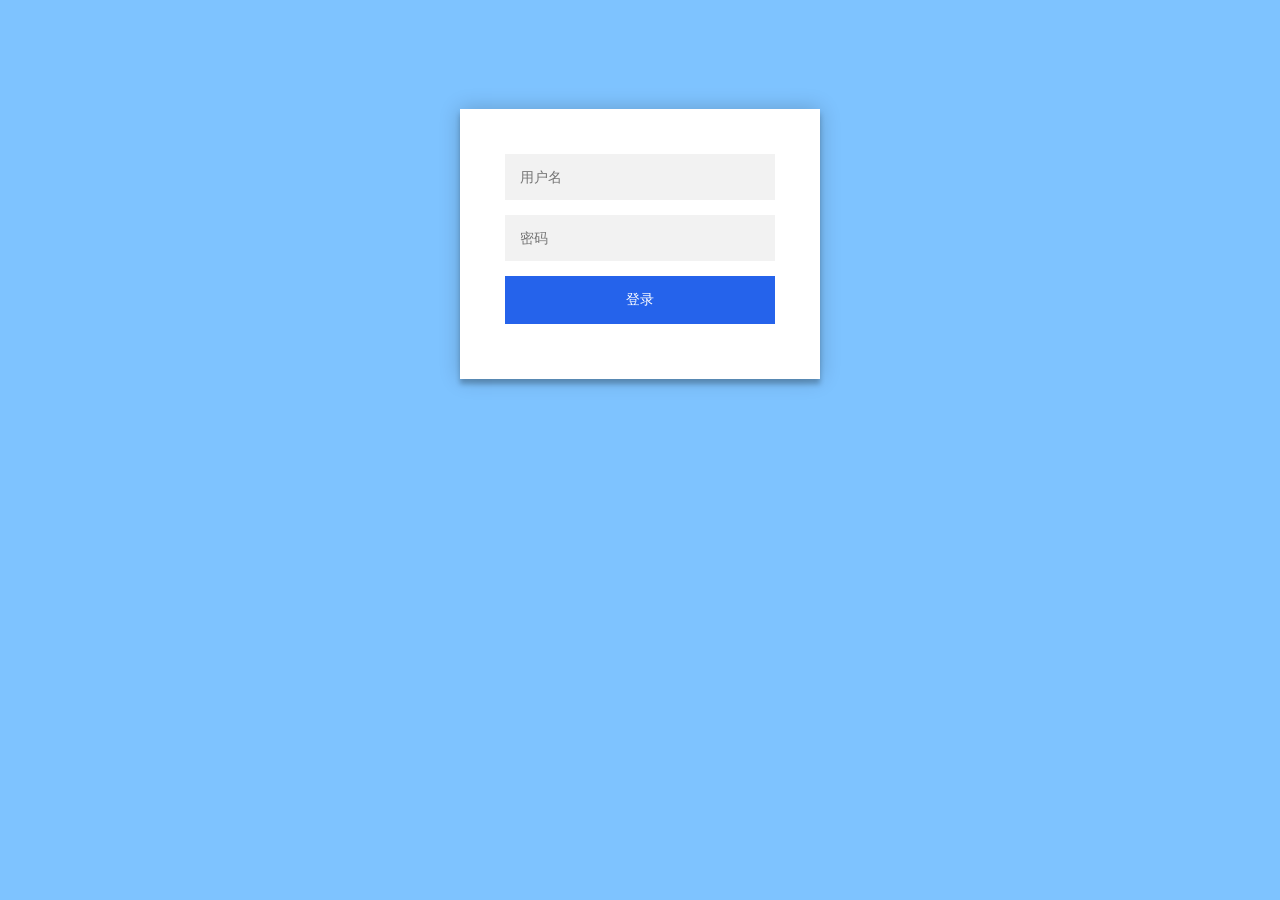
<file: index.html>
<!DOCTYPE html>
<html lang="en">

<head>
    <meta charset="UTF-8">
    <meta name="viewport" content="width=device-width, initial-scale=1.0">
    <title>Tracking</title>
    <!--css-->
    <link rel="stylesheet" href="css/style.css">
    <link rel="stylesheet" href="css/table.css">
    <link rel="stylesheet" href="css/calendar.css">
    <link rel="stylesheet" href="css/form.css">
    <link rel="stylesheet" href="https://cdnjs.cloudflare.com/ajax/libs/font-awesome/4.7.0/css/font-awesome.min.css">
</head>

<body>
    <div class="page">
        <button id="logoutBtn"><i class="fa fa-sign-out"></i> 退出</button>
        <div class="page-up">
            <!--info-->
            <div class="page-up-btn info">
                <div class="info-content">
                    <div class="info-left">
                        <span><img src="images/hinh-anh-mat-troi-18.jpg" alt=""></span>
                    </div>
                    <div class="info-right" id="employee-info"></div>
                </div>
                <div class="tracking-btn">
                    <hr>
                    <div class="tracking-btn-up">
                        <button class="salary-btn" style="color: #FF8A65;">薪资查询</button>
                        <button style="color: #2563EB;">我的任务</button>
                    </div>
                    <button type="button" name="checkin" onclick="checkIn()"><i class="fa fa-clock-o"></i> 线上打卡</button>
                </div>
            </div>
            <!--打卡时间-->
            <div class="page-up-btn tracking tracking-time">
                <div class="tracking-up">
                    <span class="tracking-title">考勤打卡</span>
                    <hr>
                    <div class="tracking-note" id="time-line">
                        <span style="color: #2563EB;">排班时间 (09:00-18:00)</span>
                    </div>
                </div>
                <div><button class="tracking-page">本月出勤纪录</button></div>
            </div>
            <!--年假-->
            <div class="page-up-btn tracking year-time">
                <div class="tracking-up">
                    <span class="tracking-title">今年假别额度</span>
                    <hr>
                    <div class="tracking-note" id="leave-note"></div>
                </div>
                <div><button class="request-leave">请假纪录</button></div>
            </div>
        </div>
        <div class="hr-wrapper" style="padding: 0 100px;">
            <hr>
        </div>
        <div class="page-down" id="page-down">
            <div class="page-down-content">
                <div class="page-down-title">薪资查询</div>
                <table id="table-salary"></table>
            </div>
            <div class="page-down-content active">
                <div class="page-down-title">本月出勤纪录</div>
                <table id="table-attendance"></table>
            </div>
            <div class="page-down-content">
                <div class="page-down-title">请假纪录</div>
                <div class="leave-content">
                    <div class="leave-left">
                        <form action="/action_page.php">
                            <!-- Leave Type -->
                            <label for="leave-type">请假类型</label>
                            <select id="leave-type" name="leave-type">
                                <option value="annual">年假</option>
                                <option value="sick">病假</option>
                            </select>

                            <!-- Leave Duration -->
                            <label for="leave-duration">请假时长</label>
                            <select id="leave-duration" name="leave-duration">
                                <option value="day">1天</option>
                                <option value="half">半天</option>
                            </select>

                            <input type="submit" value="提交">
                        </form>
                    </div>
                    <div class="leave-right">
                        <select id="year-select">

                        </select>
                        <select id="month-select">

                        </select>
                        <div id="calendar"></div>
                    </div>
                </div>

            </div>
        </div>

    </div>

    <!--js-->
    <script src="js/page_load.js"></script>
    <script src="js/main.js"></script>
    <script src="js/log_out.js"></script>
</body>

</html>
</file>
<file: css/style.css>
body {
    margin: 0;
    background-color: #333;
    font-size: 16px;
    font-family: 'Inter', 'Roboto', 'Segoe UI', sans-serif;
}

button {
    width: 100%;
    border: none;
    border-radius: 7px;
    font-size: 16px;
    color: #fff;
    font-weight: bold;
    cursor: pointer;
}

button:hover {
    filter: brightness(130%);
}

.page {
    position: relative;
    width: 100%;
    min-height: 100vh;
    max-width: 1280px;
    background-color: #F5F6FA;
    margin: 0 auto;
}

/*** page-up ***/
/* info */
.page-up {
    display: flex;
    justify-content: space-between;
    padding: 70px 100px 50px 100px;
}

.page-up .page-up-btn {
    width: 280px;
    height: 280px;
    padding: 20px;
    display: flex;
    flex-direction: column;
    justify-content: space-between;
    border-radius: 7px;
    box-shadow: 0 4px 10px rgba(0, 0, 0, 0.1);
}

.page-up .info {
    background-color: #1E3A8A;
    color: #fff;
}

.page-up .info .info-content {
    display: flex;
    gap: 20px;
}

.page-up .info .info-content .info-right {
    display: flex;
    flex-direction: column;
}

.page-up .info .info-content .info-right span {
    padding: 5px 0;
}

.page-up .info .info-content .info-right span:nth-child(2),
.page-up .info .info-content .info-right span:nth-child(3) {
    font-size: 20px;
    color: #f7c443;
}

.page-up .info .info-content .info-left img {
    width: 90px;
    height: 90px;
    border-radius: 50%;
    object-fit: cover;
}

.page-up .info .tracking-btn button {
    padding: 20px;
    background-color: #7ec3ff;
    margin-top: 10px;
}

.page-up .info .tracking-btn .tracking-btn-up {
    display: flex;
    gap: 10px;
    margin-bottom: 10px;
}

.page-up .info .tracking-btn .tracking-btn-up button {
    padding: 10px;
    background-color: #fff;
}

/* 打卡时间 */
.page-up .tracking {

    background-color: #fff;
}

.page-up .tracking-up {
    display: flex;
    flex-direction: column;
}

.page-up .tracking .tracking-up hr {
    width: 100%;
}

.page-up .tracking button {
    padding: 10px 0;
    background-color: #2563EB;
}

.page-up .tracking .tracking-up .tracking-title {
    font-size: 20px;
    font-weight: 900;
    padding: 5px 0;
}

.page-up .tracking .tracking-up .tracking-note .time-line {
    display: flex;
    justify-content: space-between;
    padding: 7px 0;
}

.page-down {
    padding: 0 100px 50px 100px;
}

.page-down .page-down-content {
    display: none;
}

.page-down .page-down-content.active {
    display: block;
    border-radius: 5px;
    background-color: #efefef;
    padding: 20px;
    margin-top: 10px;
    box-shadow: 0 4px 10px rgba(0, 0, 0, 0.2);
}

.page-down-title {
    text-align: center;
    font-weight: bold;
    font-size: 20px;
    padding-bottom: 10px;
}

.page-down-content .leave-content {
    display: flex;
    justify-content: space-between;
    align-items: center;
    gap: 50px;
}

.leave-left {
    flex: 4;
}

.leave-right {
    flex: 6;
}


#logoutBtn {
    position: absolute;
    width: auto;
    right: 15px;
    top: 15px;
    padding: 10px;
    background: #2563EB;
    align-items: flex-end;
}
</file>
<file: css/table.css>
table {
    font-family: Arial, Helvetica, sans-serif;
    width: 100%;
    border-radius: 12px;
    overflow: hidden;
    border-collapse: collapse;
}

td,
th {
    border: 1px solid #ddd;
    padding: 8px;
    text-align: center;
}

tr {
    background-color: #fff;
}

tr:hover {
    background-color: #efefef;
}

th {
    padding-top: 12px;
    padding-bottom: 12px;
    text-align: center;
    background-color: #2563EB;
    color: white;
}
</file>
<file: css/calendar.css>
/* Calendar basic styles */
.calendar-header {
    font-weight: 600;
    margin: 8px 0;
    text-align: center;
}

.calendar-table {
    width: 100%;
    border-collapse: collapse;
}

.calendar-table th,
.calendar-table td {
    border: 1px solid #e5e7eb;
    padding: 8px;
    text-align: left;
    vertical-align: top;
}

.cal-cell {
    position: relative;
    min-height: 60px;
}

.cal-day {
    font-weight: 600;
    color: #374151;
}

.cal-badge {
    position: absolute;
    right: 6px;
    bottom: 6px;
    display: inline-block;
    padding: 2px 6px;
    border-radius: 9999px;
    font-size: 12px;
}

.cal-badge-green {
    background: #10b981b0;
    color: white;
}

.cal-badge-red {
    background: #EF4444;
    color: white;
}
</file>
<file: css/form.css>
form {
    border-radius: 5px;
    background-color: #fff;
    padding: 20px;
}

label {
    display: block;
}

input[type=text],
select {
    width: 100%;
    padding: 12px;
    margin: 8px 0;
    display: inline-block;
    border: 1px solid #ccc;
    border-radius: 4px;
    box-sizing: border-box;
}

input[type=submit] {
    width: 100%;
    background-color: #4CAF50;
    color: white;
    padding: 14px;
    margin: 8px 0;
    border: none;
    border-radius: 4px;
    cursor: pointer;
}

input[type=submit]:hover {
    background-color: #45a049;
}
</file>
<file: css/login.css>
.login-page {
    width: 360px;
    padding: 8% 0 0;
    margin: auto;
}

.form {
    position: relative;
    z-index: 1;
    background: #FFFFFF;
    max-width: 360px;
    margin: 0 auto 100px;
    padding: 45px;
    text-align: center;
    box-shadow: 0 0 20px 0 rgba(0, 0, 0, 0.2), 0 5px 5px 0 rgba(0, 0, 0, 0.24);
}

.form input {
    font-family: "Roboto", sans-serif;
    outline: 0;
    background: #f2f2f2;
    width: 100%;
    border: 0;
    padding: 15px;
    box-sizing: border-box;
    font-size: 14px;
}

.form button {
    font-family: "Roboto", sans-serif;
    text-transform: uppercase;
    outline: 0;
    background: #2563EB;
    width: 100%;
    border: 0;
    padding: 15px;
    color: #FFFFFF;
    font-size: 14px;
    -webkit-transition: all 0.3 ease;
    transition: all 0.3 ease;
    cursor: pointer;
}

.form button:hover,
.form button:active,
.form button:focus {
    filter: brightness(130%);
}

.form .message {
    margin: 15px 0 0;
    color: #b3b3b3;
    font-size: 12px;
}

.form .message a {
    color: #4CAF50;
    text-decoration: none;
}

.form .register-form {
    display: none;
}

.container {
    position: relative;
    z-index: 1;
    max-width: 300px;
    margin: 0 auto;
}

.container:before,
.container:after {
    content: "";
    display: block;
    clear: both;
}

.container .info {
    margin: 50px auto;
    text-align: center;
}

.container .info h1 {
    margin: 0 0 15px;
    padding: 0;
    font-size: 36px;
    font-weight: 300;
    color: #1a1a1a;
}

.container .info span {
    color: #4d4d4d;
    font-size: 12px;
}

.container .info span a {
    color: #000000;
    text-decoration: none;
}

.container .info span .fa {
    color: #EF3B3A;
}

body {
    background: #7ec3ff;
    font-family: 'Inter', 'Roboto', 'Segoe UI', sans-serif;
}


.error-message {
    color: red;
    font-size: 14px;
}

.login-form .error-message:nth-child(2),
.login-form .error-message:nth-child(4) {
    margin: 5px 0 15px;
}

.login-form .error-message:nth-child(6) {
    margin-top: 10px;
}
</file>
